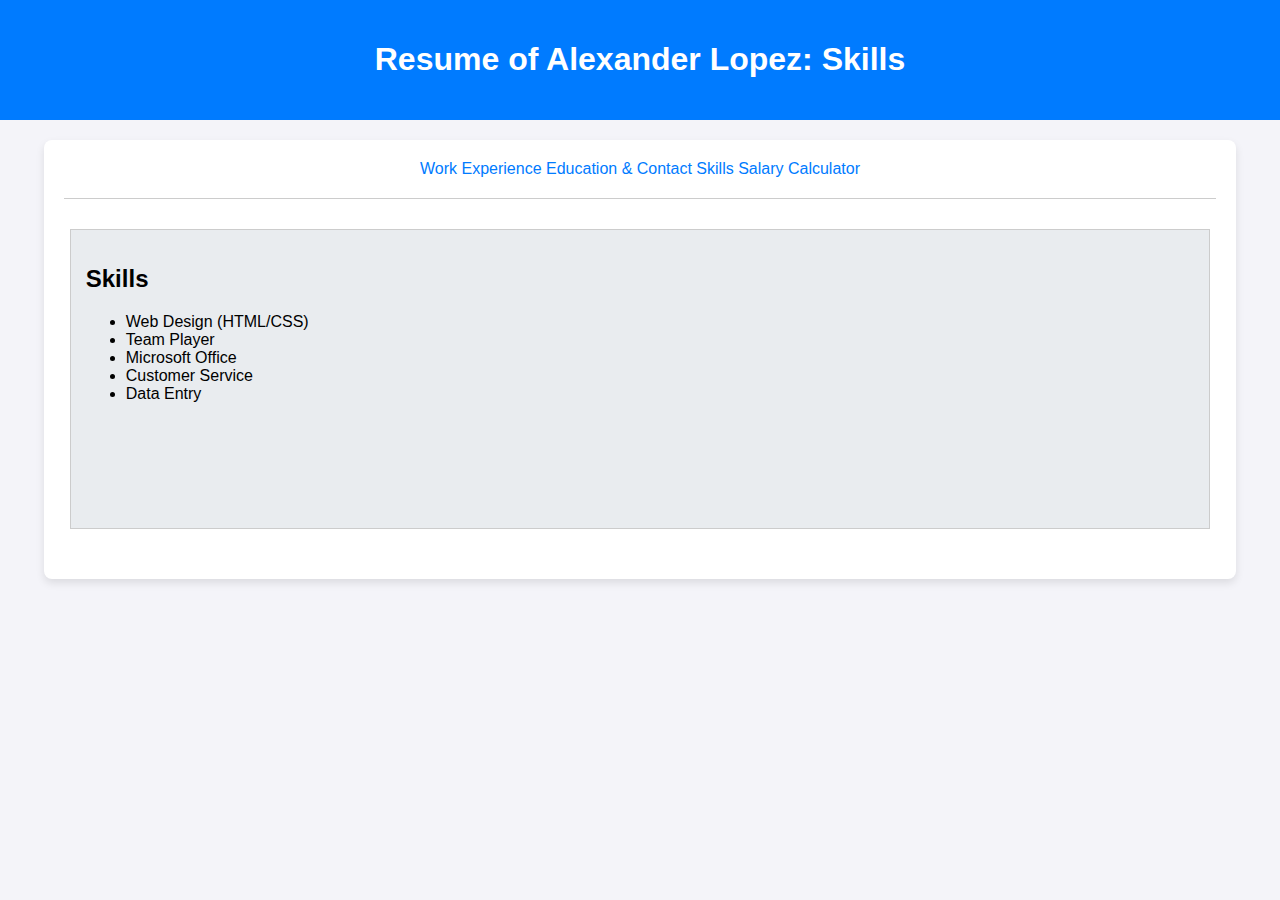
<file: index.html>
<!DOCTYPE html>
<html>
<head>
    <meta charset="UTF-8">
    <title>Alexander Lopez Resume</title>
    <meta http-equiv="refresh" content="0; url=skills-external.html"> 
    <link rel="stylesheet" href="styles.css"> 
</head>
<body>
    <p>Loading resume page...</p>
    <p>If you are not redirected automatically, please click here: 
       <a href="skills-external.html">Skills Page</a>
    </p>
</body>
</html>
</file>
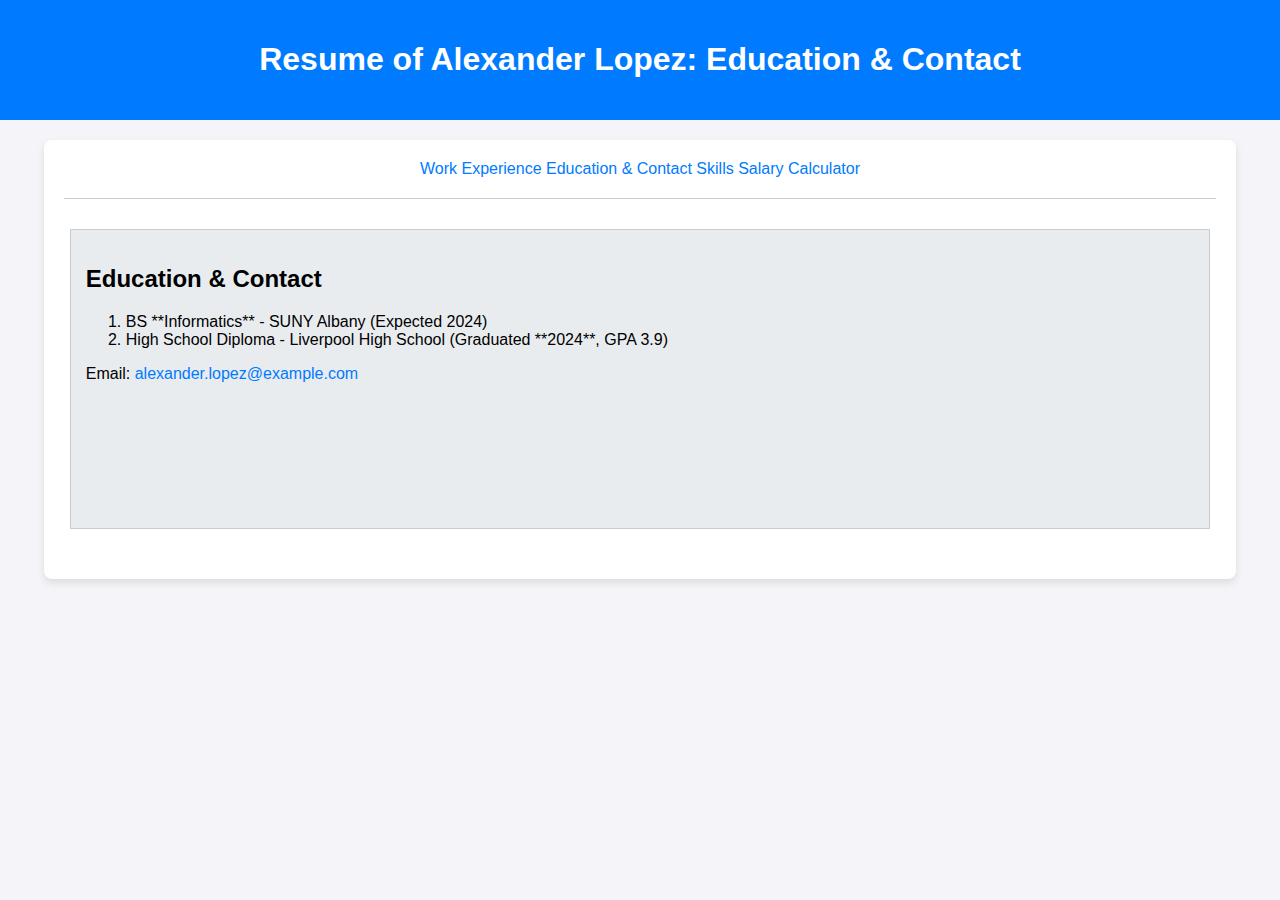
<file: education-contact-external.html>
<!DOCTYPE html>
<html>
<head>
    <meta charset="UTF-8">
    <title>Alexander Lopez - Education & Contact</title>
    <link rel="stylesheet" href="styles.css">
</head>
<body>
    <div id="site-title">
        <h1>Resume of Alexander Lopez: Education & Contact</h1>
    </div>
    <div id="container">
        <div id="nav-links">
            <a href="work-experience-external.html" title="View Work Experience">Work Experience</a>
            <a href="education-contact-external.html" title="View Education and Contact">Education & Contact</a>
            <a href="skills-external.html" title="View My Skills">Skills</a>
            <a href="salary-calculator-external.html" title="Use the Salary Calculator">Salary Calculator</a>
        </div>
        <div id="inner-horizontal-group">
            <div class="inner-div" id="education" style="width: 99%;">
                <h2>Education & Contact</h2>
                <ol>
                    <li>BS **Informatics** - SUNY Albany (Expected 2024)</li>
                    <li>High School Diploma - Liverpool High School (Graduated **2024**, GPA 3.9)</li>
                </ol>
                <p>Email: <a href="mailto:alexander.lopez@example.com?subject=Inquiry%20from%20Resume%20Site" title="Click to send an email to Alexander Lopez">alexander.lopez@example.com</a></p>
                <div class="empty-div">.</div>
            </div>
            <div class="empty-div">.</div>
            <div class="empty-div">.</div>
        </div>
    </div>
</body>
</html>
</file>
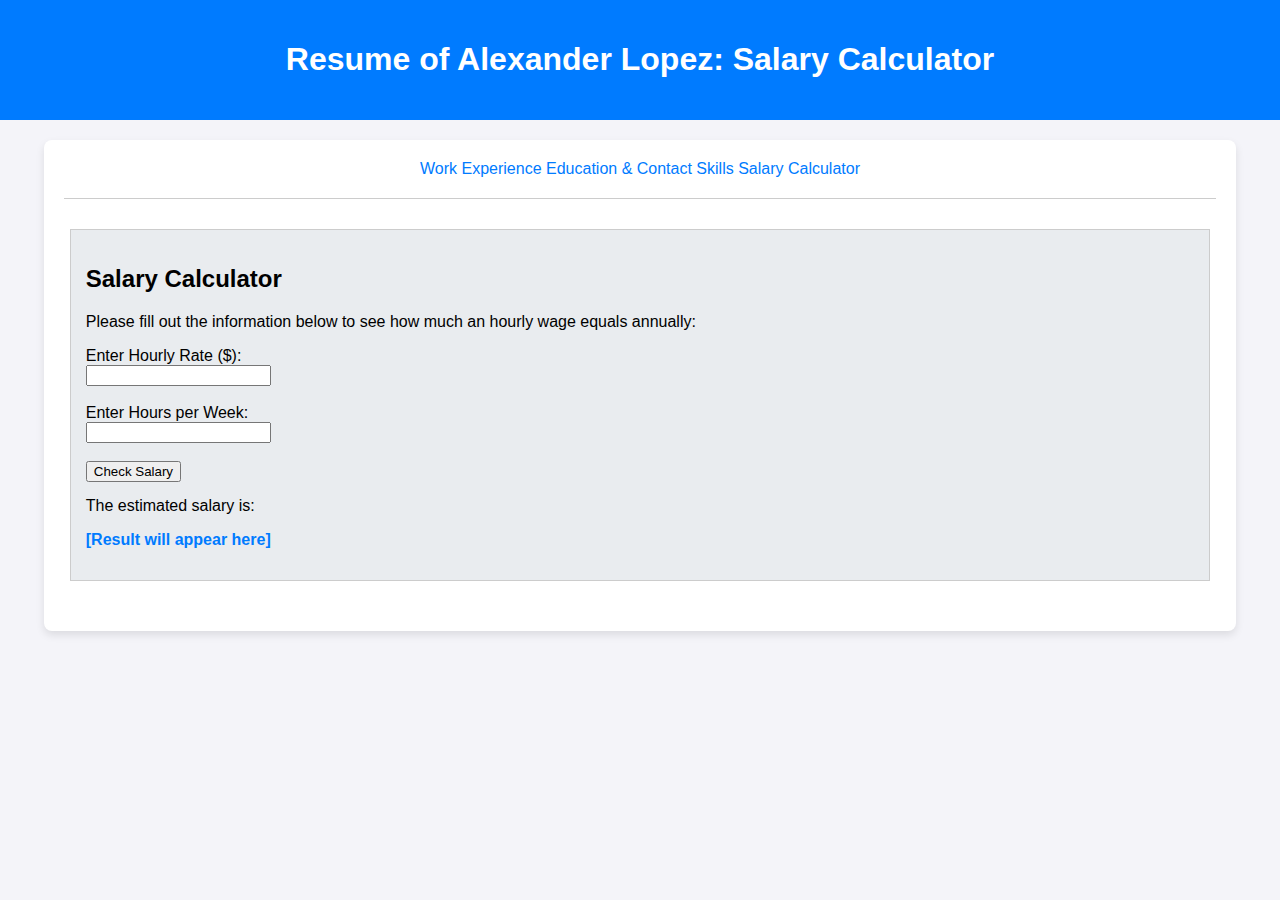
<file: salary-calculator-external.html>
<!DOCTYPE html>
<html>
<head>
    <meta charset="UTF-8">
    <title>Alexander Lopez - Salary Calculator</title>
    <link rel="stylesheet" href="styles.css">
    <script type="text/javascript" src="salary_calculator.js"></script>
</head>
<body>
    <div id="site-title">
        <h1>Resume of Alexander Lopez: Salary Calculator</h1>
    </div>
    <div id="container">
        <div id="nav-links">
            <a href="work-experience-external.html" title="View Work Experience">Work Experience</a>
            <a href="education-contact-external.html" title="View Education and Contact">Education & Contact</a>
            <a href="skills-external.html" title="View My Skills">Skills</a>
            <a href="salary-calculator-external.html" title="Use the Salary Calculator">Salary Calculator</a>
        </div>
        <div id="inner-horizontal-group">
            <div class="inner-div" id="calculator" style="width: 99%;">
                <h2>Salary Calculator</h2>
                <p>Please fill out the information below to see how much an hourly wage equals annually:</p>
                
                <label for="hourly_wage">Enter Hourly Rate ($):</label><br>
                <input type="text" id="hourly_wage" name="hourly_wage" value=""><br><br>
                
                <label for="hours_per_week">Enter Hours per Week:</label><br>
                <input type="text" id="hours_per_week" name="hours_per_week" value=""><br><br>
                
                <button onclick="calculateSalary()">Check Salary</button>
                
                <p style="margin-top: 15px;">The estimated salary is:</p>
                <p id="salary_output" style="font-weight: bold; color: #007bff;">[Result will appear here]</p>

            </div>
            <div class="empty-div">.</div>
            <div class="empty-div">.</div>
        </div>
    </div>
</body>
</html>
</file>
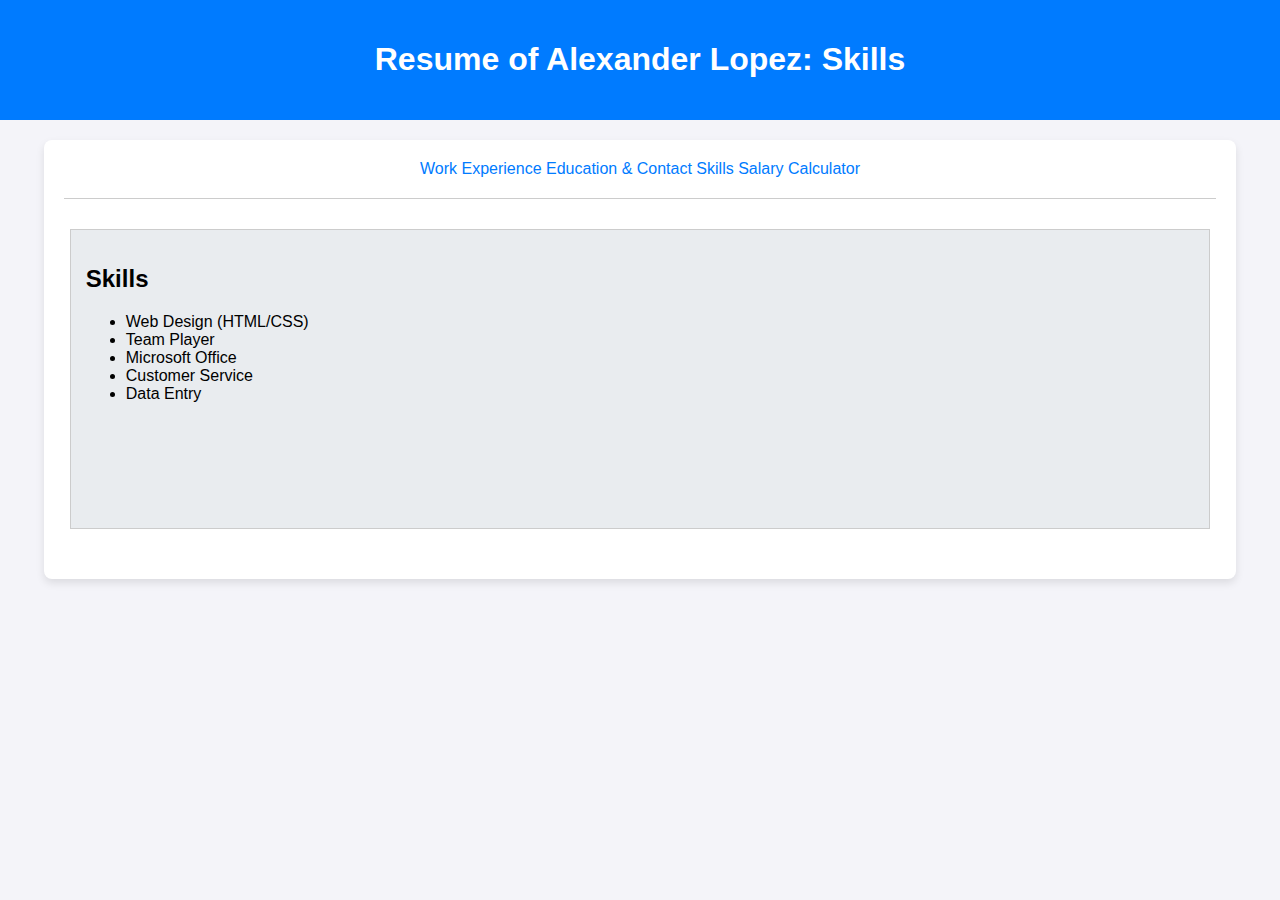
<file: skills-external.html>
<!DOCTYPE html>
<html>
<head>
    <meta charset="UTF-8">
    <title>Alexander Lopez - Skills</title>
    <link rel="stylesheet" href="styles.css"> 
</head>
<body>
    <div id="site-title">
        <h1>Resume of Alexander Lopez: Skills</h1>
    </div>
    <div id="container">
        <div id="nav-links">
            <a href="work-experience-external.html" title="View Work Experience">Work Experience</a>
            <a href="education-contact-external.html" title="View Education and Contact">Education & Contact</a>
            <a href="skills-external.html" title="View My Skills">Skills</a>
            <a href="salary-calculator-external.html" title="Use the Salary Calculator">Salary Calculator</a>
        </div>
        <div id="inner-horizontal-group">
            <div class="inner-div" id="skills" style="width: 99%;">
                <h2>Skills</h2>
                <ul>
                    <li>Web Design (HTML/CSS)</li>
                    <li>Team Player</li>
                    <li>Microsoft Office</li>
                    <li>Customer Service</li>
                    <li>Data Entry</li>
                </ul>
            </div>
            <div class="empty-div">.</div>
            <div class="empty-div">.</div>
        </div>
    </div>
</body>
</html>
</file>
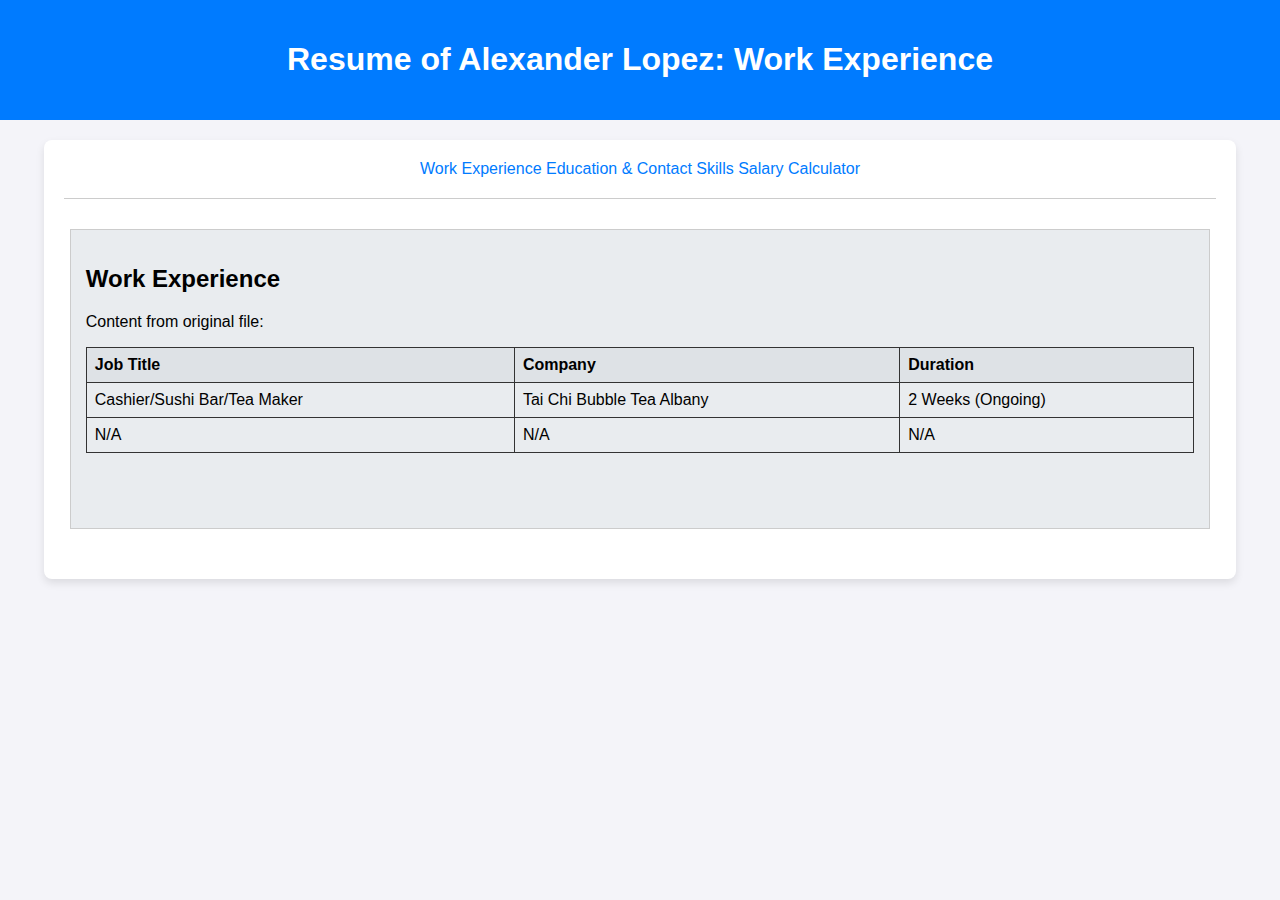
<file: work-experience-external.html>
<!DOCTYPE html>
<html>
<head>
    <meta charset="UTF-8">
    <title>Alexander Lopez - Work Experience</title>
    <link rel="stylesheet" href="styles.css">
</head>
<body>
    <div id="site-title">
        <h1>Resume of Alexander Lopez: Work Experience</h1>
    </div>
    <div id="container">
        <div id="nav-links">
            <a href="work-experience-external.html" title="View Work Experience">Work Experience</a>
            <a href="education-contact-external.html" title="View Education and Contact">Education & Contact</a>
            <a href="skills-external.html" title="View My Skills">Skills</a>
            <a href="salary-calculator-external.html" title="Use the Salary Calculator">Salary Calculator</a>
        </div>
        <div id="inner-horizontal-group">
            <div class="inner-div" id="experience" style="width: 99%;">
                <h2>Work Experience</h2>
                <p>Content from original file:</p>
                <table>
                    <tr>
                        <th>Job Title</th>
                        <th>Company</th>
                        <th>Duration</th>
                    </tr>
                    <tr>
                        <td>Cashier/Sushi Bar/Tea Maker</td>
                        <td>Tai Chi Bubble Tea Albany</td>
                        <td>2 Weeks (Ongoing)</td>
                    </tr>
                    <tr>
                        <td>N/A</td>
                        <td>N/A</td>
                        <td>N/A</td>
                    </tr>
                </table>
            </div>
            <div class="empty-div">.</div>
            <div class="empty-div">.</div>
        </div>
    </div>
</body>
</html>
</file>
<file: styles.css>
/* Global Styles */
body {
    background-color: #f4f4f9;
    font-family: Arial, sans-serif;
    margin: 0;
    padding: 0;
}

/* Site Title Div */
#site-title {
    text-align: center;
    background-color: #007bff;
    color: white;
    padding: 20px 0;
    margin-bottom: 20px;
}

/* Buffer/Container Div */
#container {
    width: 90%;
    margin: 0 auto;
    padding: 20px;
    background-color: white;
    box-shadow: 0 4px 8px rgba(0, 0, 0, 0.1);
    border-radius: 8px;
}

/* Navigation Links */
#nav-links {
    text-align: center;
    padding-bottom: 20px;
    border-bottom: 1px solid #ccc;
    margin-bottom: 20px;
}

/* Hyperlink Pseudo Classes */
a:link {
    color: #007bff;
    text-decoration: none;
}

a:visited {
    color: #6c757d;
}

a:hover {
    color: #0056b3;
    text-decoration: underline;
}

a:active {
    color: #ffc107;
}

/* Inner Container for Horizontal Divs */
#inner-horizontal-group {
    text-align: center;
    padding: 10px 0;
}

/* Three Inner Divs (used for the content container) */
.inner-div {
    display: inline-block;
    vertical-align: top;
    width: 32%; /* Default width */
    margin: 0 0.5%;
    padding: 15px;
    border: 1px solid #ccc;
    background-color: #e9ecef;
    text-align: left;
    min-height: 300px;
    box-sizing: border-box;
}

/* Table Style */
table {
    border-collapse: collapse;
    width: 100%;
    margin: 10px 0;
    text-align: left;
}
th, td {
    border: 1px solid #333;
    padding: 8px;
}
th {
    background-color: #dee2e6;
    font-size: 1em;
}

/* Empty Div Style */
.empty-div {
    height: 10px;
    visibility: hidden;
}
</file>
